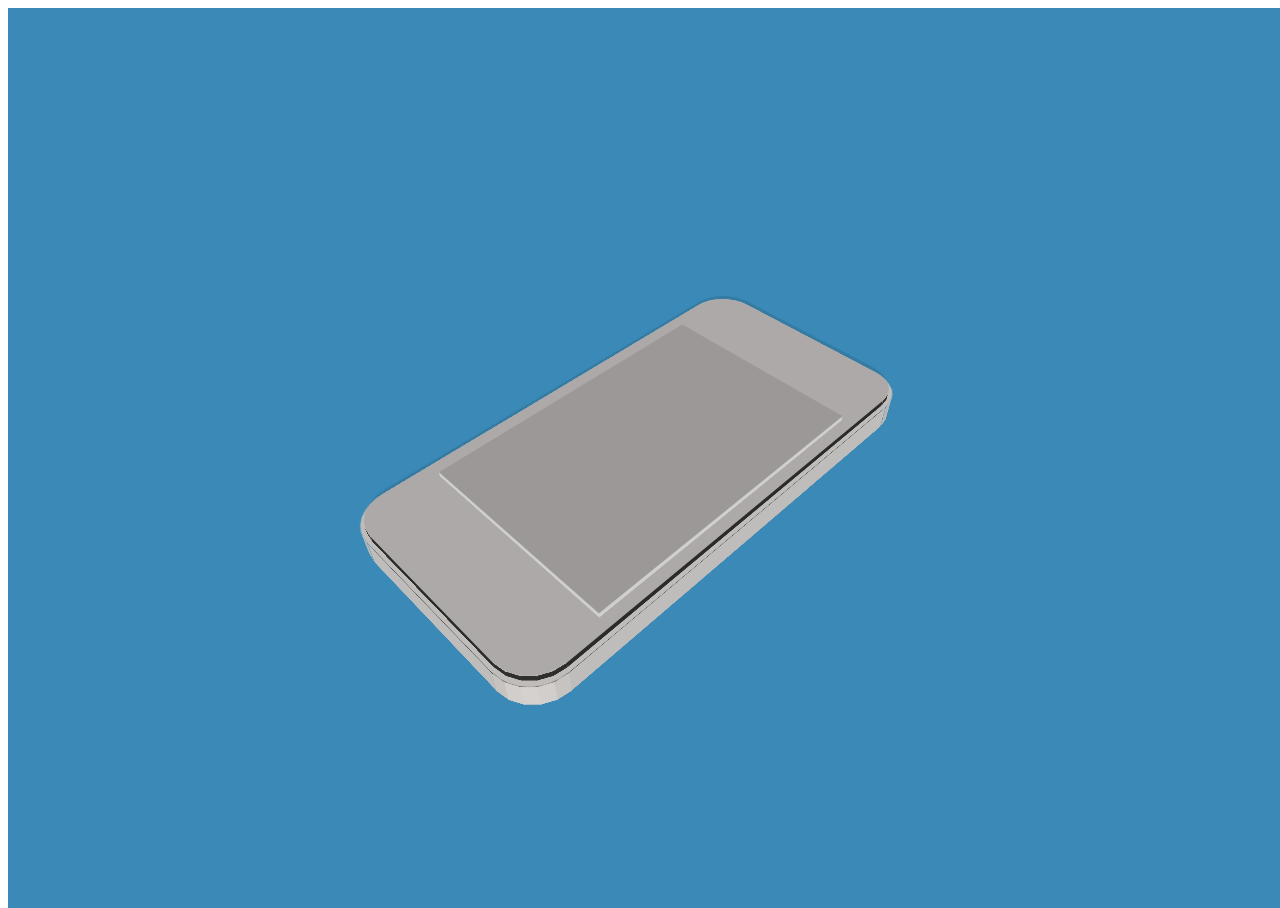
<file: index.html>
<!DOCTYPE html>
<html class=''>
<head>

<meta charset='UTF-8'>

<meta name="robots" content="noindex">

<link href="style.css" type="text/css" rel="stylesheet">
</head>

<body>

<div id="tridiv">
  <div class="scene" style="-webkit-transform:rotateX(-45deg) rotateY(-45deg); -moz-transform:rotateX(-45deg) rotateY(-45deg); -ms-transform:rotateX(-45deg) rotateY(-45deg); transform:rotateX(-45deg) rotateY(-45deg); ">
    <div class="shape cuboid-1 back">
      <div class="face ft">
        <div class="photon-shader" style="background-color: rgba(0, 0, 0, 0.0980392);"></div>
      </div>
      <div class="face bk">
        <div class="photon-shader" style="background-color: rgba(0, 0, 0, 0.0980392);"></div>
      </div>
      <div class="face rt">
        <div class="photon-shader" style="background-color: rgba(0, 0, 0, 0.0980392);"></div>
      </div>
      <div class="face lt">
        <div class="photon-shader" style="background-color: rgba(0, 0, 0, 0.0980392);"></div>
      </div>
      <div class="face bm">
        <div class="photon-shader" style="background-color: rgba(0, 0, 0, 0.0980392);"></div>
      </div>
      <div class="face tp">
        <div class="photon-shader" style="background-color: rgba(0, 0, 0, 0.0980392);"></div>
      </div>
      <div class="cr cr-0">
        <div class="face side s0">
          <div class="photon-shader" style="background-color: rgba(0, 0, 0, 0.0666667);"></div>
        </div>
        <div class="face side s1">
          <div class="photon-shader" style="background-color: rgba(0, 0, 0, 0.0156863);"></div>
        </div>
        <div class="face side s2">
          <div class="photon-shader" style="background-color: rgba(255, 255, 255, 0);"></div>
        </div>
        <div class="face side s3">
          <div class="photon-shader" style="background-color: rgba(0, 0, 0, 0.0156863);"></div>
        </div>
        <div class="face side s4">
          <div class="photon-shader" style="background-color: rgba(0, 0, 0, 0.0666667);"></div>
        </div>
      </div>
      <div class="cr cr-1">
        <div class="face side s0">
          <div class="photon-shader" style="background-color: rgba(0, 0, 0, 0.133333);"></div>
        </div>
        <div class="face side s1">
          <div class="photon-shader" style="background-color: rgba(0, 0, 0, 0.215686);"></div>
        </div>
        <div class="face side s2">
          <div class="photon-shader" style="background-color: rgba(0, 0, 0, 0.298039);"></div>
        </div>
        <div class="face side s3">
          <div class="photon-shader" style="background-color: rgba(0, 0, 0, 0.384314);"></div>
        </div>
        <div class="face side s4">
          <div class="photon-shader" style="background-color: rgba(0, 0, 0, 0.462745);"></div>
        </div>
      </div>
      <div class="cr cr-2">
        <div class="face side s0">
          <div class="photon-shader" style="background-color: rgba(0, 0, 0, 0.533333);"></div>
        </div>
        <div class="face side s1">
          <div class="photon-shader" style="background-color: rgba(0, 0, 0, 0.580392);"></div>
        </div>
        <div class="face side s2">
          <div class="photon-shader" style="background-color: rgba(0, 0, 0, 0.6);"></div>
        </div>
        <div class="face side s3">
          <div class="photon-shader" style="background-color: rgba(0, 0, 0, 0.580392);"></div>
        </div>
        <div class="face side s4">
          <div class="photon-shader" style="background-color: rgba(0, 0, 0, 0.533333);"></div>
        </div>
      </div>
      <div class="cr cr-3">
        <div class="face side s0">
          <div class="photon-shader" style="background-color: rgba(0, 0, 0, 0.462745);"></div>
        </div>
        <div class="face side s1">
          <div class="photon-shader" style="background-color: rgba(0, 0, 0, 0.384314);"></div>
        </div>
        <div class="face side s2">
          <div class="photon-shader" style="background-color: rgba(0, 0, 0, 0.298039);"></div>
        </div>
        <div class="face side s3">
          <div class="photon-shader" style="background-color: rgba(0, 0, 0, 0.215686);"></div>
        </div>
        <div class="face side s4">
          <div class="photon-shader" style="background-color: rgba(0, 0, 0, 0.133333);"></div>
        </div>
      </div>
    </div>
    <div class="shape cuboid-2 mid">
      <div class="face ft">
        <div class="photon-shader" style="background-color: rgba(0, 0, 0, 0.0980392);"></div>
      </div>
      <div class="face bk">
        <div class="photon-shader" style="background-color: rgba(0, 0, 0, 0.0980392);"></div>
      </div>
      <div class="face rt">
        <div class="photon-shader" style="background-color: rgba(0, 0, 0, 0.0980392);"></div>
      </div>
      <div class="face lt">
        <div class="photon-shader" style="background-color: rgba(0, 0, 0, 0.0980392);"></div>
      </div>
      <div class="face bm">
        <div class="photon-shader" style="background-color: rgba(0, 0, 0, 0.0980392);"></div>
      </div>
      <div class="face tp">
        <div class="photon-shader" style="background-color: rgba(0, 0, 0, 0.0980392);"></div>
      </div>
      <div class="cr cr-0">
        <div class="face side s0">
          <div class="photon-shader" style="background-color: rgba(0, 0, 0, 0.0666667);"></div>
        </div>
        <div class="face side s1">
          <div class="photon-shader" style="background-color: rgba(0, 0, 0, 0.0156863);"></div>
        </div>
        <div class="face side s2">
          <div class="photon-shader" style="background-color: rgba(255, 255, 255, 0);"></div>
        </div>
        <div class="face side s3">
          <div class="photon-shader" style="background-color: rgba(0, 0, 0, 0.0156863);"></div>
        </div>
        <div class="face side s4">
          <div class="photon-shader" style="background-color: rgba(0, 0, 0, 0.0666667);"></div>
        </div>
      </div>
      <div class="cr cr-1">
        <div class="face side s0">
          <div class="photon-shader" style="background-color: rgba(0, 0, 0, 0.133333);"></div>
        </div>
        <div class="face side s1">
          <div class="photon-shader" style="background-color: rgba(0, 0, 0, 0.215686);"></div>
        </div>
        <div class="face side s2">
          <div class="photon-shader" style="background-color: rgba(0, 0, 0, 0.298039);"></div>
        </div>
        <div class="face side s3">
          <div class="photon-shader" style="background-color: rgba(0, 0, 0, 0.384314);"></div>
        </div>
        <div class="face side s4">
          <div class="photon-shader" style="background-color: rgba(0, 0, 0, 0.462745);"></div>
        </div>
      </div>
      <div class="cr cr-2">
        <div class="face side s0">
          <div class="photon-shader" style="background-color: rgba(0, 0, 0, 0.533333);"></div>
        </div>
        <div class="face side s1">
          <div class="photon-shader" style="background-color: rgba(0, 0, 0, 0.580392);"></div>
        </div>
        <div class="face side s2">
          <div class="photon-shader" style="background-color: rgba(0, 0, 0, 0.6);"></div>
        </div>
        <div class="face side s3">
          <div class="photon-shader" style="background-color: rgba(0, 0, 0, 0.580392);"></div>
        </div>
        <div class="face side s4">
          <div class="photon-shader" style="background-color: rgba(0, 0, 0, 0.533333);"></div>
        </div>
      </div>
      <div class="cr cr-3">
        <div class="face side s0">
          <div class="photon-shader" style="background-color: rgba(0, 0, 0, 0.462745);"></div>
        </div>
        <div class="face side s1">
          <div class="photon-shader" style="background-color: rgba(0, 0, 0, 0.384314);"></div>
        </div>
        <div class="face side s2">
          <div class="photon-shader" style="background-color: rgba(0, 0, 0, 0.298039);"></div>
        </div>
        <div class="face side s3">
          <div class="photon-shader" style="background-color: rgba(0, 0, 0, 0.215686);"></div>
        </div>
        <div class="face side s4">
          <div class="photon-shader" style="background-color: rgba(0, 0, 0, 0.133333);"></div>
        </div>
      </div>
    </div>
    <div class="shape cuboid-3 top">
      <div class="face ft">
        <div class="photon-shader" style="background-color: rgba(0, 0, 0, 0.0980392);"></div>
      </div>
      <div class="face bk">
        <div class="photon-shader" style="background-color: rgba(0, 0, 0, 0.0980392);"></div>
      </div>
      <div class="face rt">
        <div class="photon-shader" style="background-color: rgba(0, 0, 0, 0.0980392);"></div>
      </div>
      <div class="face lt">
        <div class="photon-shader" style="background-color: rgba(0, 0, 0, 0.0980392);"></div>
      </div>
      <div class="face bm">
        <div class="photon-shader" style="background-color: rgba(0, 0, 0, 0.0980392);"></div>
      </div>
      <div class="face tp">
        <div class="photon-shader" style="background-color: rgba(0, 0, 0, 0.0980392);"></div>
      </div>
      <div class="cr cr-0">
        <div class="face side s0">
          <div class="photon-shader" style="background-color: rgba(0, 0, 0, 0.0666667);"></div>
        </div>
        <div class="face side s1">
          <div class="photon-shader" style="background-color: rgba(0, 0, 0, 0.0156863);"></div>
        </div>
        <div class="face side s2">
          <div class="photon-shader" style="background-color: rgba(255, 255, 255, 0);"></div>
        </div>
        <div class="face side s3">
          <div class="photon-shader" style="background-color: rgba(0, 0, 0, 0.0156863);"></div>
        </div>
        <div class="face side s4">
          <div class="photon-shader" style="background-color: rgba(0, 0, 0, 0.0666667);"></div>
        </div>
      </div>
      <div class="cr cr-1">
        <div class="face side s0">
          <div class="photon-shader" style="background-color: rgba(0, 0, 0, 0.133333);"></div>
        </div>
        <div class="face side s1">
          <div class="photon-shader" style="background-color: rgba(0, 0, 0, 0.215686);"></div>
        </div>
        <div class="face side s2">
          <div class="photon-shader" style="background-color: rgba(0, 0, 0, 0.298039);"></div>
        </div>
        <div class="face side s3">
          <div class="photon-shader" style="background-color: rgba(0, 0, 0, 0.384314);"></div>
        </div>
        <div class="face side s4">
          <div class="photon-shader" style="background-color: rgba(0, 0, 0, 0.462745);"></div>
        </div>
      </div>
      <div class="cr cr-2">
        <div class="face side s0">
          <div class="photon-shader" style="background-color: rgba(0, 0, 0, 0.533333);"></div>
        </div>
        <div class="face side s1">
          <div class="photon-shader" style="background-color: rgba(0, 0, 0, 0.580392);"></div>
        </div>
        <div class="face side s2">
          <div class="photon-shader" style="background-color: rgba(0, 0, 0, 0.6);"></div>
        </div>
        <div class="face side s3">
          <div class="photon-shader" style="background-color: rgba(0, 0, 0, 0.580392);"></div>
        </div>
        <div class="face side s4">
          <div class="photon-shader" style="background-color: rgba(0, 0, 0, 0.533333);"></div>
        </div>
      </div>
      <div class="cr cr-3">
        <div class="face side s0">
          <div class="photon-shader" style="background-color: rgba(0, 0, 0, 0.462745);"></div>
        </div>
        <div class="face side s1">
          <div class="photon-shader" style="background-color: rgba(0, 0, 0, 0.384314);"></div>
        </div>
        <div class="face side s2">
          <div class="photon-shader" style="background-color: rgba(0, 0, 0, 0.298039);"></div>
        </div>
        <div class="face side s3">
          <div class="photon-shader" style="background-color: rgba(0, 0, 0, 0.215686);"></div>
        </div>
        <div class="face side s4">
          <div class="photon-shader" style="background-color: rgba(0, 0, 0, 0.133333);"></div>
        </div>
      </div>
    </div>
    <div class="shape cuboid-4 lock">
      <div class="face ft">
        <div class="photon-shader" style="background-color: rgba(0, 0, 0, 0.0980392);"></div>
      </div>
      <div class="face bk">
        <div class="photon-shader" style="background-color: rgba(0, 0, 0, 0.0980392);"></div>
      </div>
      <div class="face rt">
        <div class="photon-shader" style="background-color: rgba(0, 0, 0, 0.0980392);"></div>
      </div>
      <div class="face lt">
        <div class="photon-shader" style="background-color: rgba(0, 0, 0, 0.0980392);"></div>
      </div>
      <div class="face bm">
        <div class="photon-shader" style="background-color: rgba(0, 0, 0, 0.0980392);"></div>
      </div>
      <div class="face tp">
        <div class="photon-shader" style="background-color: rgba(0, 0, 0, 0.0980392);"></div>
      </div>
      <div class="cr cr-0">
        <div class="face side s0">
          <div class="photon-shader" style="background-color: rgba(0, 0, 0, 0.0470588);"></div>
        </div>
        <div class="face side s1">
          <div class="photon-shader" style="background-color: rgba(255, 255, 255, 0);"></div>
        </div>
        <div class="face side s2">
          <div class="photon-shader" style="background-color: rgba(0, 0, 0, 0.0470588);"></div>
        </div>
      </div>
      <div class="cr cr-1">
        <div class="face side s0">
          <div class="photon-shader" style="background-color: rgba(0, 0, 0, 0.160784);"></div>
        </div>
        <div class="face side s1">
          <div class="photon-shader" style="background-color: rgba(0, 0, 0, 0.298039);"></div>
        </div>
        <div class="face side s2">
          <div class="photon-shader" style="background-color: rgba(0, 0, 0, 0.439216);"></div>
        </div>
      </div>
      <div class="cr cr-2">
        <div class="face side s0">
          <div class="photon-shader" style="background-color: rgba(0, 0, 0, 0.552941);"></div>
        </div>
        <div class="face side s1">
          <div class="photon-shader" style="background-color: rgba(0, 0, 0, 0.6);"></div>
        </div>
        <div class="face side s2">
          <div class="photon-shader" style="background-color: rgba(0, 0, 0, 0.552941);"></div>
        </div>
      </div>
      <div class="cr cr-3">
        <div class="face side s0">
          <div class="photon-shader" style="background-color: rgba(0, 0, 0, 0.439216);"></div>
        </div>
        <div class="face side s1">
          <div class="photon-shader" style="background-color: rgba(0, 0, 0, 0.298039);"></div>
        </div>
        <div class="face side s2">
          <div class="photon-shader" style="background-color: rgba(0, 0, 0, 0.160784);"></div>
        </div>
      </div>
    </div>
    <div class="shape cylinder-1 btn-plus">
      <div class="face bm">
        <div class="photon-shader" style="background-color: rgba(0, 0, 0, 0.0980392);"></div>
      </div>
      <div class="face tp">
        <div class="photon-shader" style="background-color: rgba(0, 0, 0, 0.0980392);"></div>
      </div>
      <div class="face side s0">
        <div class="photon-shader" style="background-color: rgba(0, 0, 0, 0.0470588);"></div>
      </div>
      <div class="face side s1">
        <div class="photon-shader" style="background-color: rgba(255, 255, 255, 0);"></div>
      </div>
      <div class="face side s2">
        <div class="photon-shader" style="background-color: rgba(0, 0, 0, 0.0470588);"></div>
      </div>
      <div class="face side s3">
        <div class="photon-shader" style="background-color: rgba(0, 0, 0, 0.160784);"></div>
      </div>
      <div class="face side s4">
        <div class="photon-shader" style="background-color: rgba(0, 0, 0, 0.298039);"></div>
      </div>
      <div class="face side s5">
        <div class="photon-shader" style="background-color: rgba(0, 0, 0, 0.439216);"></div>
      </div>
      <div class="face side s6">
        <div class="photon-shader" style="background-color: rgba(0, 0, 0, 0.552941);"></div>
      </div>
      <div class="face side s7">
        <div class="photon-shader" style="background-color: rgba(0, 0, 0, 0.6);"></div>
      </div>
      <div class="face side s8">
        <div class="photon-shader" style="background-color: rgba(0, 0, 0, 0.552941);"></div>
      </div>
      <div class="face side s9">
        <div class="photon-shader" style="background-color: rgba(0, 0, 0, 0.439216);"></div>
      </div>
      <div class="face side s10">
        <div class="photon-shader" style="background-color: rgba(0, 0, 0, 0.298039);"></div>
      </div>
      <div class="face side s11">
        <div class="photon-shader" style="background-color: rgba(0, 0, 0, 0.160784);"></div>
      </div>
    </div>
    <div class="shape cylinder-2 btn-less">
      <div class="face bm">
        <div class="photon-shader" style="background-color: rgba(0, 0, 0, 0.0980392);"></div>
      </div>
      <div class="face tp">
        <div class="photon-shader" style="background-color: rgba(0, 0, 0, 0.0980392);"></div>
      </div>
      <div class="face side s0">
        <div class="photon-shader" style="background-color: rgba(0, 0, 0, 0.0470588);"></div>
      </div>
      <div class="face side s1">
        <div class="photon-shader" style="background-color: rgba(255, 255, 255, 0);"></div>
      </div>
      <div class="face side s2">
        <div class="photon-shader" style="background-color: rgba(0, 0, 0, 0.0470588);"></div>
      </div>
      <div class="face side s3">
        <div class="photon-shader" style="background-color: rgba(0, 0, 0, 0.160784);"></div>
      </div>
      <div class="face side s4">
        <div class="photon-shader" style="background-color: rgba(0, 0, 0, 0.298039);"></div>
      </div>
      <div class="face side s5">
        <div class="photon-shader" style="background-color: rgba(0, 0, 0, 0.439216);"></div>
      </div>
      <div class="face side s6">
        <div class="photon-shader" style="background-color: rgba(0, 0, 0, 0.552941);"></div>
      </div>
      <div class="face side s7">
        <div class="photon-shader" style="background-color: rgba(0, 0, 0, 0.6);"></div>
      </div>
      <div class="face side s8">
        <div class="photon-shader" style="background-color: rgba(0, 0, 0, 0.552941);"></div>
      </div>
      <div class="face side s9">
        <div class="photon-shader" style="background-color: rgba(0, 0, 0, 0.439216);"></div>
      </div>
      <div class="face side s10">
        <div class="photon-shader" style="background-color: rgba(0, 0, 0, 0.298039);"></div>
      </div>
      <div class="face side s11">
        <div class="photon-shader" style="background-color: rgba(0, 0, 0, 0.160784);"></div>
      </div>
    </div>
    <div class="shape cuboid-5 power">
      <div class="face ft">
        <div class="photon-shader" style="background-color: rgba(0, 0, 0, 0.0980392);"></div>
      </div>
      <div class="face bk">
        <div class="photon-shader" style="background-color: rgba(0, 0, 0, 0.0980392);"></div>
      </div>
      <div class="face rt">
        <div class="photon-shader" style="background-color: rgba(0, 0, 0, 0.0980392);"></div>
      </div>
      <div class="face lt">
        <div class="photon-shader" style="background-color: rgba(0, 0, 0, 0.0980392);"></div>
      </div>
      <div class="face bm">
        <div class="photon-shader" style="background-color: rgba(0, 0, 0, 0.0980392);"></div>
      </div>
      <div class="face tp">
        <div class="photon-shader" style="background-color: rgba(0, 0, 0, 0.0980392);"></div>
      </div>
      <div class="cr cr-0">
        <div class="face side s0">
          <div class="photon-shader" style="background-color: rgba(0, 0, 0, 0.0470588);"></div>
        </div>
        <div class="face side s1">
          <div class="photon-shader" style="background-color: rgba(255, 255, 255, 0);"></div>
        </div>
        <div class="face side s2">
          <div class="photon-shader" style="background-color: rgba(0, 0, 0, 0.0470588);"></div>
        </div>
      </div>
      <div class="cr cr-1">
        <div class="face side s0">
          <div class="photon-shader" style="background-color: rgba(0, 0, 0, 0.160784);"></div>
        </div>
        <div class="face side s1">
          <div class="photon-shader" style="background-color: rgba(0, 0, 0, 0.298039);"></div>
        </div>
        <div class="face side s2">
          <div class="photon-shader" style="background-color: rgba(0, 0, 0, 0.439216);"></div>
        </div>
      </div>
      <div class="cr cr-2">
        <div class="face side s0">
          <div class="photon-shader" style="background-color: rgba(0, 0, 0, 0.552941);"></div>
        </div>
        <div class="face side s1">
          <div class="photon-shader" style="background-color: rgba(0, 0, 0, 0.6);"></div>
        </div>
        <div class="face side s2">
          <div class="photon-shader" style="background-color: rgba(0, 0, 0, 0.552941);"></div>
        </div>
      </div>
      <div class="cr cr-3">
        <div class="face side s0">
          <div class="photon-shader" style="background-color: rgba(0, 0, 0, 0.439216);"></div>
        </div>
        <div class="face side s1">
          <div class="photon-shader" style="background-color: rgba(0, 0, 0, 0.298039);"></div>
        </div>
        <div class="face side s2">
          <div class="photon-shader" style="background-color: rgba(0, 0, 0, 0.160784);"></div>
        </div>
      </div>
    </div>
    <div class="shape cuboid-6 cub-8">
      <div class="face ft">
        <div class="photon-shader" style="background-color: rgba(0, 0, 0, 0.0980392);"></div>
      </div>
      <div class="face bk">
        <div class="photon-shader" style="background-color: rgba(0, 0, 0, 0.0980392);"></div>
      </div>
      <div class="face rt">
        <div class="photon-shader" style="background-color: rgba(0, 0, 0, 0.0980392);"></div>
      </div>
      <div class="face lt">
        <div class="photon-shader" style="background-color: rgba(0, 0, 0, 0.0980392);"></div>
      </div>
      <div class="face bm">
        <div class="photon-shader" style="background-color: rgba(0, 0, 0, 0.0980392);"></div>
      </div>
      <div class="face tp">
        <div class="photon-shader" style="background-color: rgba(0, 0, 0, 0.0980392);"></div>
      </div>
    </div>
  </div>
</div>
</body>
</html>
</file>
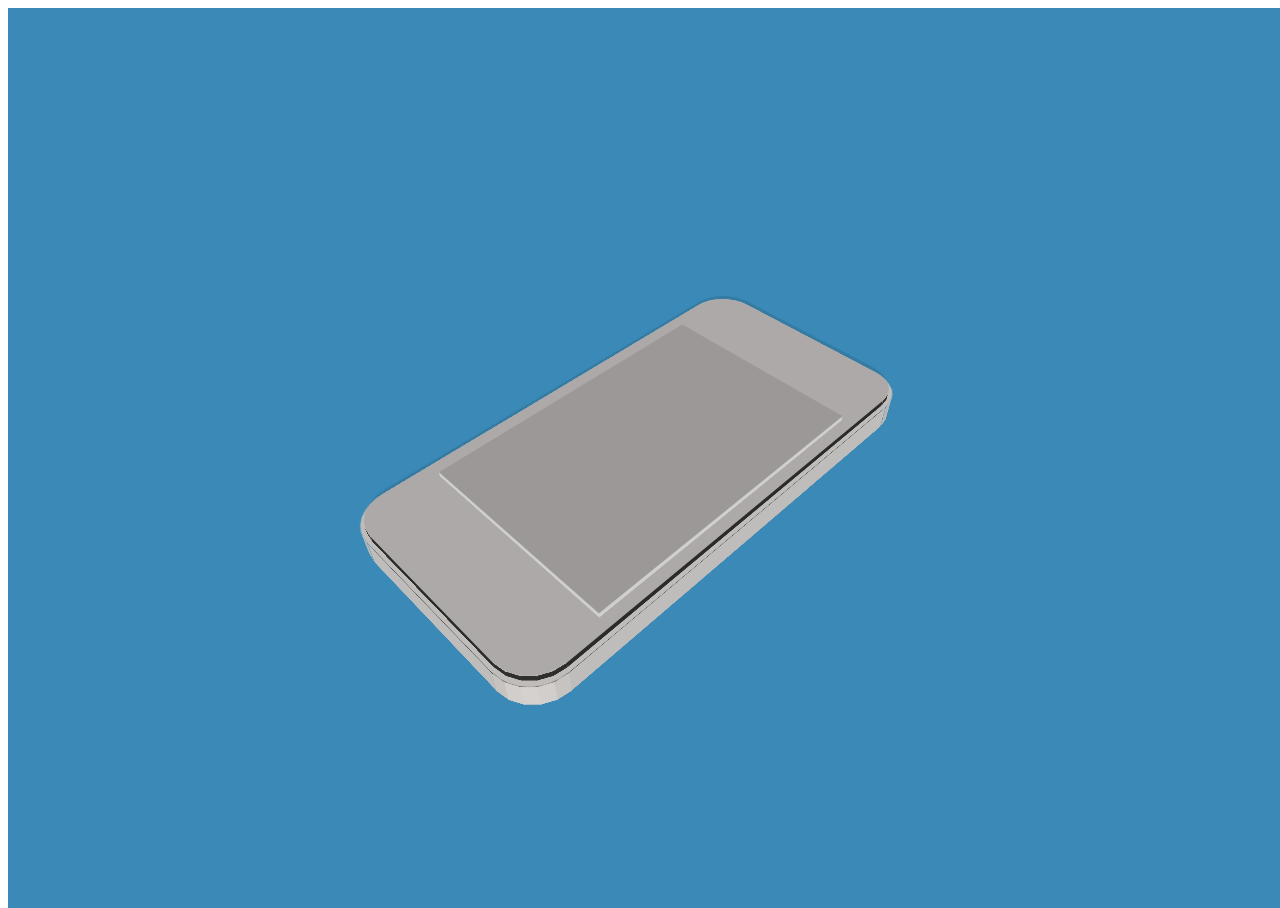
<file: tridiv.html>
<!DOCTYPE html><html class=''>
<head>

<meta charset='UTF-8'>

<meta name="robots" content="noindex">


<style class="cp-pen-styles">/* /!\ You need to add vendor prefixes in order to render the CSS properly (or simply use http://leaverou.github.io/prefixfree/) /!\ */ 

#tridiv {
  perspective: 800px;
  position: absolute;
  overflow: hidden;
  width: 100%;
  height: 100%;
  background: #3a89b7;
  font-size: 100%;
}
.scene, .shape, .face, .face-wrapper, .cr {
  position: absolute;
  transform-style: preserve-3d;
}
.scene {
  width: 80em;
  height: 80em;
  top: 50%;
  left: 50%;
  margin: -40em 0 0 -40em;
}
.shape {
  top: 50%;
  left: 50%;
  width: 0;
  height: 0;
  transform-origin: 50%;
}
.face, .face-wrapper {
  overflow: hidden;
  transform-origin: 0 0;
  backface-visibility: hidden;
  /* hidden by default, prevent blinking and other weird rendering glitchs */
}
.face {
  background-size: 100% 100%!important;
  background-position: center;
}
.face-wrapper .face {
  left: 100%;
  width: 100%;
  height: 100%
}
.photon-shader {
  position: absolute;
  left: 0;
  top: 0;
  width: 100%;
  height: 100%
}
.side {
  left: 50%;
}
.cr, .cr .side {
  height: 100%;
}
[class*="cuboid"] .ft, [class*="cuboid"] .bk {
  width: 100%;
  height: 100%;
}
[class*="cuboid"] .bk {
  left: 100%;
}
[class*="cuboid"] .rt {
  transform: rotateY(-90deg) translateX(-50%);
}
[class*="cuboid"] .lt {
  transform: rotateY(90deg) translateX(-50%);
}
[class*="cuboid"] .tp {
  transform: rotateX(90deg) translateY(-50%);
}
[class*="cuboid"] .bm {
  transform: rotateX(-90deg) translateY(-50%);
}
[class*="cuboid"] .lt {
  left: 100%;
}
[class*="cuboid"] .bm {
  top: 100%;
}
[class*="cylinder"] .tp {
  transform: rotateX(90deg) translateY(-50%);
}
[class*="cylinder"] .bm {
  transform: rotateX(-90deg) translateY(-50%);
}
[class*="cylinder"] .tp, [class*="cylinder"] .bm, [class*="cylinder"] .tp .photon-shader, [class*="cylinder"] .bm .photon-shader {
  border-radius: 50%;
}
[class*="cylinder"] .bm {
  top: 100%;
}
/* .back styles */
.back {
  transform:translate3D(0em, 1.125em, 0em) rotateX(0deg) rotateY(180deg) rotateZ(0deg);
  opacity:1;
  width:16em;
  height:.5em;
  margin:-0.25em 0 0 -8em;
}
.back .ft {
  transform:translateZ(16em);
}
.back .bk {
  transform:translateZ(-16em) rotateY(180deg);
}
.back .rt, .back .lt {
  width:32em;
  height:.5em;
}
.back .tp, .back .bm {
  width:16em;
  height:32em;
}
.back .face {
  background-color:#303030;
}
.back .bm {
  background:url(http://tridiv.com/demos/iphone4S/back.png);
}
.back .ft {
  width:11em;
  margin-left:2.5em;
}
.back .bk {
  width:11em;
  margin-left:-2.5em;
}
.back .rt, .back .lt {
  width:27em;
}
.back .tp, .back .bm, .back .tp .photon-shader, .back .bm .photon-shader {
  border-radius:2.5em;
}
.back .cr {
  width:2.5em;
  left:1.25em;
}
.back .cr-0 {
  transform: translate3D(11em, 0, 13.5em);
}
.back .cr-1 {
  transform: translate3D(11em, 0, -13.5em);
}
.back .cr-2 {
  transform: translate3D(0, 0, -13.5em);
}
.back .cr-3 {
  transform: translate3D(0, 0, 13.5em);
}
.back .cr-0 .s0 {
  transform: rotateY(9deg) translate3D(-50%, 0, 2.475em);
}
.back .cr-0 .s1 {
  transform: rotateY(27deg) translate3D(-50%, 0, 2.475em);
}
.back .cr-0 .s2 {
  transform: rotateY(45deg) translate3D(-50%, 0, 2.475em);
}
.back .cr-0 .s3 {
  transform: rotateY(63deg) translate3D(-50%, 0, 2.475em);
}
.back .cr-0 .s4 {
  transform: rotateY(81deg) translate3D(-50%, 0, 2.475em);
}
.back .cr-1 .s0 {
  transform: rotateY(99deg) translate3D(-50%, 0, 2.475em);
}
.back .cr-1 .s1 {
  transform: rotateY(117deg) translate3D(-50%, 0, 2.475em);
}
.back .cr-1 .s2 {
  transform: rotateY(135deg) translate3D(-50%, 0, 2.475em);
}
.back .cr-1 .s3 {
  transform: rotateY(153deg) translate3D(-50%, 0, 2.475em);
}
.back .cr-1 .s4 {
  transform: rotateY(171deg) translate3D(-50%, 0, 2.475em);
}
.back .cr-2 .s0 {
  transform: rotateY(189deg) translate3D(-50%, 0, 2.475em);
}
.back .cr-2 .s1 {
  transform: rotateY(207deg) translate3D(-50%, 0, 2.475em);
}
.back .cr-2 .s2 {
  transform: rotateY(225deg) translate3D(-50%, 0, 2.475em);
}
.back .cr-2 .s3 {
  transform: rotateY(243deg) translate3D(-50%, 0, 2.475em);
}
.back .cr-2 .s4 {
  transform: rotateY(261deg) translate3D(-50%, 0, 2.475em);
}
.back .cr-3 .s0 {
  transform: rotateY(279deg) translate3D(-50%, 0, 2.475em);
}
.back .cr-3 .s1 {
  transform: rotateY(297deg) translate3D(-50%, 0, 2.475em);
}
.back .cr-3 .s2 {
  transform: rotateY(315deg) translate3D(-50%, 0, 2.475em);
}
.back .cr-3 .s3 {
  transform: rotateY(333deg) translate3D(-50%, 0, 2.475em);
}
.back .cr-3 .s4 {
  transform: rotateY(351deg) translate3D(-50%, 0, 2.475em);
}
.back .side {
  width:0.8169222016226814em;
}
/* .mid styles */
.mid {
  transform:translate3D(0em, 0em, 0em) rotateX(0deg) rotateY(0deg) rotateZ(0deg);
  opacity:1;
  width:16.5em;
  height:1.75em;
  margin:-0.875em 0 0 -8.25em;
}
.mid .ft {
  transform:translateZ(16.25em);
}
.mid .bk {
  transform:translateZ(-16.25em) rotateY(180deg);
}
.mid .rt, .mid .lt {
  width:32.5em;
  height:1.75em;
}
.mid .tp, .mid .bm {
  width:16.5em;
  height:32.5em;
}
.mid .face {
  background-color:#d4d1cf;
}
.mid .ft {
  width:11.25em;
  margin-left:2.625em;
}
.mid .bk {
  width:11.25em;
  margin-left:-2.625em;
}
.mid .rt, .mid .lt {
  width:27.25em;
}
.mid .tp, .mid .bm, .mid .tp .photon-shader, .mid .bm .photon-shader {
  border-radius:2.625em;
}
.mid .cr {
  width:2.625em;
  left:1.3125em;
}
.mid .cr-0 {
  transform: translate3D(11.25em, 0, 13.625em);
}
.mid .cr-1 {
  transform: translate3D(11.25em, 0, -13.625em);
}
.mid .cr-2 {
  transform: translate3D(0, 0, -13.625em);
}
.mid .cr-3 {
  transform: translate3D(0, 0, 13.625em);
}
.mid .cr-0 .s0 {
  transform: rotateY(9deg) translate3D(-50%, 0, 2.6em);
}
.mid .cr-0 .s1 {
  transform: rotateY(27deg) translate3D(-50%, 0, 2.6em);
}
.mid .cr-0 .s2 {
  transform: rotateY(45deg) translate3D(-50%, 0, 2.6em);
}
.mid .cr-0 .s3 {
  transform: rotateY(63deg) translate3D(-50%, 0, 2.6em);
}
.mid .cr-0 .s4 {
  transform: rotateY(81deg) translate3D(-50%, 0, 2.6em);
}
.mid .cr-1 .s0 {
  transform: rotateY(99deg) translate3D(-50%, 0, 2.6em);
}
.mid .cr-1 .s1 {
  transform: rotateY(117deg) translate3D(-50%, 0, 2.6em);
}
.mid .cr-1 .s2 {
  transform: rotateY(135deg) translate3D(-50%, 0, 2.6em);
}
.mid .cr-1 .s3 {
  transform: rotateY(153deg) translate3D(-50%, 0, 2.6em);
}
.mid .cr-1 .s4 {
  transform: rotateY(171deg) translate3D(-50%, 0, 2.6em);
}
.mid .cr-2 .s0 {
  transform: rotateY(189deg) translate3D(-50%, 0, 2.6em);
}
.mid .cr-2 .s1 {
  transform: rotateY(207deg) translate3D(-50%, 0, 2.6em);
}
.mid .cr-2 .s2 {
  transform: rotateY(225deg) translate3D(-50%, 0, 2.6em);
}
.mid .cr-2 .s3 {
  transform: rotateY(243deg) translate3D(-50%, 0, 2.6em);
}
.mid .cr-2 .s4 {
  transform: rotateY(261deg) translate3D(-50%, 0, 2.6em);
}
.mid .cr-3 .s0 {
  transform: rotateY(279deg) translate3D(-50%, 0, 2.6em);
}
.mid .cr-3 .s1 {
  transform: rotateY(297deg) translate3D(-50%, 0, 2.6em);
}
.mid .cr-3 .s2 {
  transform: rotateY(315deg) translate3D(-50%, 0, 2.6em);
}
.mid .cr-3 .s3 {
  transform: rotateY(333deg) translate3D(-50%, 0, 2.6em);
}
.mid .cr-3 .s4 {
  transform: rotateY(351deg) translate3D(-50%, 0, 2.6em);
}
.mid .side {
  width:0.8565183117038154em;
}
/* .top styles */
.top {
  transform:translate3D(0em, -1.1em, 0em) rotateX(0deg) rotateY(0deg) rotateZ(0deg);
  opacity:1;
  width:16em;
  height:.45em;
  margin:-0.225em 0 0 -8em;
}
.top .ft {
  transform:translateZ(16em);
}
.top .bk {
  transform:translateZ(-16em) rotateY(180deg);
}
.top .rt, .top .lt {
  width:32em;
  height:.45em;
}
.top .tp, .top .bm {
  width:16em;
  height:32em;
}
.top .face {
  background-color:#303030;
}
.top .tp {
  background:url(http://tridiv.com/demos/iphone4S/top.png);
}
.top .ft {
  width:11em;
  margin-left:2.5em;
}
.top .bk {
  width:11em;
  margin-left:-2.5em;
}
.top .rt, .top .lt {
  width:27em;
}
.top .tp, .top .bm, .top .tp .photon-shader, .top .bm .photon-shader {
  border-radius:2.5em;
}
.top .cr {
  width:2.5em;
  left:1.25em;
}
.top .cr-0 {
  transform: translate3D(11em, 0, 13.5em);
}
.top .cr-1 {
  transform: translate3D(11em, 0, -13.5em);
}
.top .cr-2 {
  transform: translate3D(0, 0, -13.5em);
}
.top .cr-3 {
  transform: translate3D(0, 0, 13.5em);
}
.top .cr-0 .s0 {
  transform: rotateY(9deg) translate3D(-50%, 0, 2.475em);
}
.top .cr-0 .s1 {
  transform: rotateY(27deg) translate3D(-50%, 0, 2.475em);
}
.top .cr-0 .s2 {
  transform: rotateY(45deg) translate3D(-50%, 0, 2.475em);
}
.top .cr-0 .s3 {
  transform: rotateY(63deg) translate3D(-50%, 0, 2.475em);
}
.top .cr-0 .s4 {
  transform: rotateY(81deg) translate3D(-50%, 0, 2.475em);
}
.top .cr-1 .s0 {
  transform: rotateY(99deg) translate3D(-50%, 0, 2.475em);
}
.top .cr-1 .s1 {
  transform: rotateY(117deg) translate3D(-50%, 0, 2.475em);
}
.top .cr-1 .s2 {
  transform: rotateY(135deg) translate3D(-50%, 0, 2.475em);
}
.top .cr-1 .s3 {
  transform: rotateY(153deg) translate3D(-50%, 0, 2.475em);
}
.top .cr-1 .s4 {
  transform: rotateY(171deg) translate3D(-50%, 0, 2.475em);
}
.top .cr-2 .s0 {
  transform: rotateY(189deg) translate3D(-50%, 0, 2.475em);
}
.top .cr-2 .s1 {
  transform: rotateY(207deg) translate3D(-50%, 0, 2.475em);
}
.top .cr-2 .s2 {
  transform: rotateY(225deg) translate3D(-50%, 0, 2.475em);
}
.top .cr-2 .s3 {
  transform: rotateY(243deg) translate3D(-50%, 0, 2.475em);
}
.top .cr-2 .s4 {
  transform: rotateY(261deg) translate3D(-50%, 0, 2.475em);
}
.top .cr-3 .s0 {
  transform: rotateY(279deg) translate3D(-50%, 0, 2.475em);
}
.top .cr-3 .s1 {
  transform: rotateY(297deg) translate3D(-50%, 0, 2.475em);
}
.top .cr-3 .s2 {
  transform: rotateY(315deg) translate3D(-50%, 0, 2.475em);
}
.top .cr-3 .s3 {
  transform: rotateY(333deg) translate3D(-50%, 0, 2.475em);
}
.top .cr-3 .s4 {
  transform: rotateY(351deg) translate3D(-50%, 0, 2.475em);
}
.top .side {
  width:0.8169222016226814em;
}
/* .lock styles */
.lock {
  transform:translate3D(-8.38em, 0em, -12.5em) rotateX(0deg) rotateY(0deg) rotateZ(-90deg);
  opacity:1;
  width:.5em;
  height:.25em;
  margin:-0.125em 0 0 -0.25em;
}
.lock .ft {
  transform:translateZ(0.75em);
}
.lock .bk {
  transform:translateZ(-0.75em) rotateY(180deg);
}
.lock .rt, .lock .lt {
  width:1.5em;
  height:.25em;
}
.lock .tp, .lock .bm {
  width:.5em;
  height:1.5em;
}
.lock .face {
  background-color:#cbc8c6;
}
.lock .ft {
  width:0em;
  margin-left:.25em;
}
.lock .bk {
  width:0em;
  margin-left:-0.25em;
}
.lock .rt, .lock .lt {
  width:1em;
}
.lock .tp, .lock .bm, .lock .tp .photon-shader, .lock .bm .photon-shader {
  border-radius:.25em;
}
.lock .cr {
  width:.25em;
  left:0.125em;
}
.lock .cr-0 {
  transform: translate3D(0em, 0, 0.5em);
}
.lock .cr-1 {
  transform: translate3D(0em, 0, -0.5em);
}
.lock .cr-2 {
  transform: translate3D(0, 0, -0.5em);
}
.lock .cr-3 {
  transform: translate3D(0, 0, 0.5em);
}
.lock .cr-0 .s0 {
  transform: rotateY(15deg) translate3D(-50%, 0, 0.225em);
}
.lock .cr-0 .s1 {
  transform: rotateY(45deg) translate3D(-50%, 0, 0.225em);
}
.lock .cr-0 .s2 {
  transform: rotateY(75deg) translate3D(-50%, 0, 0.225em);
}
.lock .cr-1 .s0 {
  transform: rotateY(105deg) translate3D(-50%, 0, 0.225em);
}
.lock .cr-1 .s1 {
  transform: rotateY(135deg) translate3D(-50%, 0, 0.225em);
}
.lock .cr-1 .s2 {
  transform: rotateY(165deg) translate3D(-50%, 0, 0.225em);
}
.lock .cr-2 .s0 {
  transform: rotateY(195deg) translate3D(-50%, 0, 0.225em);
}
.lock .cr-2 .s1 {
  transform: rotateY(225deg) translate3D(-50%, 0, 0.225em);
}
.lock .cr-2 .s2 {
  transform: rotateY(255deg) translate3D(-50%, 0, 0.225em);
}
.lock .cr-3 .s0 {
  transform: rotateY(285deg) translate3D(-50%, 0, 0.225em);
}
.lock .cr-3 .s1 {
  transform: rotateY(315deg) translate3D(-50%, 0, 0.225em);
}
.lock .cr-3 .s2 {
  transform: rotateY(345deg) translate3D(-50%, 0, 0.225em);
}
.lock .side {
  width:0.15897459621556134em;
}
/* .btn-plus styles */
.btn-plus {
  transform:translate3D(-8.38em, 0em, -9.5em) rotateX(0deg) rotateY(0deg) rotateZ(-90deg);
  opacity:1;
  width:1.25em;
  height:0.25em;
  margin:-0.125em 0 0 -0.625em;
}
.btn-plus .tp, .btn-plus .bm {
  width:1.25em;
  height:1.25em;
}
.btn-plus .side {
  width:0.3599364905389034em;
  height:0.25em;
}
.btn-plus .s0 {
  transform: rotateY(15deg) translate3D(-50%, 0, 0.6em);
}
.btn-plus .s1 {
  transform: rotateY(45deg) translate3D(-50%, 0, 0.6em);
}
.btn-plus .s2 {
  transform: rotateY(75deg) translate3D(-50%, 0, 0.6em);
}
.btn-plus .s3 {
  transform: rotateY(105deg) translate3D(-50%, 0, 0.6em);
}
.btn-plus .s4 {
  transform: rotateY(135deg) translate3D(-50%, 0, 0.6em);
}
.btn-plus .s5 {
  transform: rotateY(165deg) translate3D(-50%, 0, 0.6em);
}
.btn-plus .s6 {
  transform: rotateY(195deg) translate3D(-50%, 0, 0.6em);
}
.btn-plus .s7 {
  transform: rotateY(225deg) translate3D(-50%, 0, 0.6em);
}
.btn-plus .s8 {
  transform: rotateY(255deg) translate3D(-50%, 0, 0.6em);
}
.btn-plus .s9 {
  transform: rotateY(285deg) translate3D(-50%, 0, 0.6em);
}
.btn-plus .s10 {
  transform: rotateY(315deg) translate3D(-50%, 0, 0.6em);
}
.btn-plus .s11 {
  transform: rotateY(345deg) translate3D(-50%, 0, 0.6em);
}
.btn-plus .face, .btn-plus .side {
  background-color:#cbc8c6;
}
/* .btn-less styles */
.btn-less {
  transform:translate3D(-8.38em, 0em, -7em) rotateX(0deg) rotateY(0deg) rotateZ(-90deg);
  opacity:1;
  width:1.25em;
  height:0.25em;
  margin:-0.125em 0 0 -0.625em;
}
.btn-less .tp, .btn-less .bm {
  width:1.25em;
  height:1.25em;
}
.btn-less .side {
  width:0.3599364905389034em;
  height:0.25em;
}
.btn-less .s0 {
  transform: rotateY(15deg) translate3D(-50%, 0, 0.6em);
}
.btn-less .s1 {
  transform: rotateY(45deg) translate3D(-50%, 0, 0.6em);
}
.btn-less .s2 {
  transform: rotateY(75deg) translate3D(-50%, 0, 0.6em);
}
.btn-less .s3 {
  transform: rotateY(105deg) translate3D(-50%, 0, 0.6em);
}
.btn-less .s4 {
  transform: rotateY(135deg) translate3D(-50%, 0, 0.6em);
}
.btn-less .s5 {
  transform: rotateY(165deg) translate3D(-50%, 0, 0.6em);
}
.btn-less .s6 {
  transform: rotateY(195deg) translate3D(-50%, 0, 0.6em);
}
.btn-less .s7 {
  transform: rotateY(225deg) translate3D(-50%, 0, 0.6em);
}
.btn-less .s8 {
  transform: rotateY(255deg) translate3D(-50%, 0, 0.6em);
}
.btn-less .s9 {
  transform: rotateY(285deg) translate3D(-50%, 0, 0.6em);
}
.btn-less .s10 {
  transform: rotateY(315deg) translate3D(-50%, 0, 0.6em);
}
.btn-less .s11 {
  transform: rotateY(345deg) translate3D(-50%, 0, 0.6em);
}
.btn-less .face, .btn-less .side {
  background-color:#cbc8c6;
}
/* .power styles */
.power {
  transform:translate3D(3.5em, 0em, -16.38em) rotateX(0deg) rotateY(-90deg) rotateZ(-90deg);
  opacity:1;
  width:.5em;
  height:.25em;
  margin:-0.125em 0 0 -0.25em;
}
.power .ft {
  transform:translateZ(1.375em);
}
.power .bk {
  transform:translateZ(-1.375em) rotateY(180deg);
}
.power .rt, .power .lt {
  width:2.75em;
  height:.25em;
}
.power .tp, .power .bm {
  width:.5em;
  height:2.75em;
}
.power .face {
  background-color:#cbc8c6;
}
.power .ft {
  width:0em;
  margin-left:.25em;
}
.power .bk {
  width:0em;
  margin-left:-0.25em;
}
.power .rt, .power .lt {
  width:2.25em;
}
.power .tp, .power .bm, .power .tp .photon-shader, .power .bm .photon-shader {
  border-radius:.25em;
}
.power .cr {
  width:.25em;
  left:0.125em;
}
.power .cr-0 {
  transform: translate3D(0em, 0, 1.125em);
}
.power .cr-1 {
  transform: translate3D(0em, 0, -1.125em);
}
.power .cr-2 {
  transform: translate3D(0, 0, -1.125em);
}
.power .cr-3 {
  transform: translate3D(0, 0, 1.125em);
}
.power .cr-0 .s0 {
  transform: rotateY(15deg) translate3D(-50%, 0, 0.225em);
}
.power .cr-0 .s1 {
  transform: rotateY(45deg) translate3D(-50%, 0, 0.225em);
}
.power .cr-0 .s2 {
  transform: rotateY(75deg) translate3D(-50%, 0, 0.225em);
}
.power .cr-1 .s0 {
  transform: rotateY(105deg) translate3D(-50%, 0, 0.225em);
}
.power .cr-1 .s1 {
  transform: rotateY(135deg) translate3D(-50%, 0, 0.225em);
}
.power .cr-1 .s2 {
  transform: rotateY(165deg) translate3D(-50%, 0, 0.225em);
}
.power .cr-2 .s0 {
  transform: rotateY(195deg) translate3D(-50%, 0, 0.225em);
}
.power .cr-2 .s1 {
  transform: rotateY(225deg) translate3D(-50%, 0, 0.225em);
}
.power .cr-2 .s2 {
  transform: rotateY(255deg) translate3D(-50%, 0, 0.225em);
}
.power .cr-3 .s0 {
  transform: rotateY(285deg) translate3D(-50%, 0, 0.225em);
}
.power .cr-3 .s1 {
  transform: rotateY(315deg) translate3D(-50%, 0, 0.225em);
}
.power .cr-3 .s2 {
  transform: rotateY(345deg) translate3D(-50%, 0, 0.225em);
}
.power .side {
  width:0.15897459621556134em;
}
/* .cub-8 styles */
.cub-8 {
  transform:translate3D(0em, -1.1em, 0em) rotateX(0deg) rotateY(0deg) rotateZ(0deg);
  opacity:1;
  width:14em;
  height:.4em;
  margin:-0.2em 0 0 -7em;
}
.cub-8 .ft {
  transform:translateZ(10.5em);
}
.cub-8 .bk {
  transform:translateZ(-10.5em) rotateY(180deg);
}
.cub-8 .rt, .cub-8 .lt {
  width:21em;
  height:.4em;
}
.cub-8 .tp, .cub-8 .bm {
  width:14em;
  height:21em;
}
.cub-8 .face {
  background-color:#FFFFFF;
}
.cub-8 .tp {
  background:url(http://tridiv.com/demos/iphone4S/screen.png);
}</style>

</head>

<body>
<div id="tridiv">
  <div class="scene" style="-webkit-transform:rotateX(-45deg) rotateY(-45deg); -moz-transform:rotateX(-45deg) rotateY(-45deg); -ms-transform:rotateX(-45deg) rotateY(-45deg); transform:rotateX(-45deg) rotateY(-45deg); ">
    <div class="shape cuboid-1 back">
      <div class="face ft">
        <div class="photon-shader" style="background-color: rgba(0, 0, 0, 0.0980392);"></div>
      </div>
      <div class="face bk">
        <div class="photon-shader" style="background-color: rgba(0, 0, 0, 0.0980392);"></div>
      </div>
      <div class="face rt">
        <div class="photon-shader" style="background-color: rgba(0, 0, 0, 0.0980392);"></div>
      </div>
      <div class="face lt">
        <div class="photon-shader" style="background-color: rgba(0, 0, 0, 0.0980392);"></div>
      </div>
      <div class="face bm">
        <div class="photon-shader" style="background-color: rgba(0, 0, 0, 0.0980392);"></div>
      </div>
      <div class="face tp">
        <div class="photon-shader" style="background-color: rgba(0, 0, 0, 0.0980392);"></div>
      </div>
      <div class="cr cr-0">
        <div class="face side s0">
          <div class="photon-shader" style="background-color: rgba(0, 0, 0, 0.0666667);"></div>
        </div>
        <div class="face side s1">
          <div class="photon-shader" style="background-color: rgba(0, 0, 0, 0.0156863);"></div>
        </div>
        <div class="face side s2">
          <div class="photon-shader" style="background-color: rgba(255, 255, 255, 0);"></div>
        </div>
        <div class="face side s3">
          <div class="photon-shader" style="background-color: rgba(0, 0, 0, 0.0156863);"></div>
        </div>
        <div class="face side s4">
          <div class="photon-shader" style="background-color: rgba(0, 0, 0, 0.0666667);"></div>
        </div>
      </div>
      <div class="cr cr-1">
        <div class="face side s0">
          <div class="photon-shader" style="background-color: rgba(0, 0, 0, 0.133333);"></div>
        </div>
        <div class="face side s1">
          <div class="photon-shader" style="background-color: rgba(0, 0, 0, 0.215686);"></div>
        </div>
        <div class="face side s2">
          <div class="photon-shader" style="background-color: rgba(0, 0, 0, 0.298039);"></div>
        </div>
        <div class="face side s3">
          <div class="photon-shader" style="background-color: rgba(0, 0, 0, 0.384314);"></div>
        </div>
        <div class="face side s4">
          <div class="photon-shader" style="background-color: rgba(0, 0, 0, 0.462745);"></div>
        </div>
      </div>
      <div class="cr cr-2">
        <div class="face side s0">
          <div class="photon-shader" style="background-color: rgba(0, 0, 0, 0.533333);"></div>
        </div>
        <div class="face side s1">
          <div class="photon-shader" style="background-color: rgba(0, 0, 0, 0.580392);"></div>
        </div>
        <div class="face side s2">
          <div class="photon-shader" style="background-color: rgba(0, 0, 0, 0.6);"></div>
        </div>
        <div class="face side s3">
          <div class="photon-shader" style="background-color: rgba(0, 0, 0, 0.580392);"></div>
        </div>
        <div class="face side s4">
          <div class="photon-shader" style="background-color: rgba(0, 0, 0, 0.533333);"></div>
        </div>
      </div>
      <div class="cr cr-3">
        <div class="face side s0">
          <div class="photon-shader" style="background-color: rgba(0, 0, 0, 0.462745);"></div>
        </div>
        <div class="face side s1">
          <div class="photon-shader" style="background-color: rgba(0, 0, 0, 0.384314);"></div>
        </div>
        <div class="face side s2">
          <div class="photon-shader" style="background-color: rgba(0, 0, 0, 0.298039);"></div>
        </div>
        <div class="face side s3">
          <div class="photon-shader" style="background-color: rgba(0, 0, 0, 0.215686);"></div>
        </div>
        <div class="face side s4">
          <div class="photon-shader" style="background-color: rgba(0, 0, 0, 0.133333);"></div>
        </div>
      </div>
    </div>
    <div class="shape cuboid-2 mid">
      <div class="face ft">
        <div class="photon-shader" style="background-color: rgba(0, 0, 0, 0.0980392);"></div>
      </div>
      <div class="face bk">
        <div class="photon-shader" style="background-color: rgba(0, 0, 0, 0.0980392);"></div>
      </div>
      <div class="face rt">
        <div class="photon-shader" style="background-color: rgba(0, 0, 0, 0.0980392);"></div>
      </div>
      <div class="face lt">
        <div class="photon-shader" style="background-color: rgba(0, 0, 0, 0.0980392);"></div>
      </div>
      <div class="face bm">
        <div class="photon-shader" style="background-color: rgba(0, 0, 0, 0.0980392);"></div>
      </div>
      <div class="face tp">
        <div class="photon-shader" style="background-color: rgba(0, 0, 0, 0.0980392);"></div>
      </div>
      <div class="cr cr-0">
        <div class="face side s0">
          <div class="photon-shader" style="background-color: rgba(0, 0, 0, 0.0666667);"></div>
        </div>
        <div class="face side s1">
          <div class="photon-shader" style="background-color: rgba(0, 0, 0, 0.0156863);"></div>
        </div>
        <div class="face side s2">
          <div class="photon-shader" style="background-color: rgba(255, 255, 255, 0);"></div>
        </div>
        <div class="face side s3">
          <div class="photon-shader" style="background-color: rgba(0, 0, 0, 0.0156863);"></div>
        </div>
        <div class="face side s4">
          <div class="photon-shader" style="background-color: rgba(0, 0, 0, 0.0666667);"></div>
        </div>
      </div>
      <div class="cr cr-1">
        <div class="face side s0">
          <div class="photon-shader" style="background-color: rgba(0, 0, 0, 0.133333);"></div>
        </div>
        <div class="face side s1">
          <div class="photon-shader" style="background-color: rgba(0, 0, 0, 0.215686);"></div>
        </div>
        <div class="face side s2">
          <div class="photon-shader" style="background-color: rgba(0, 0, 0, 0.298039);"></div>
        </div>
        <div class="face side s3">
          <div class="photon-shader" style="background-color: rgba(0, 0, 0, 0.384314);"></div>
        </div>
        <div class="face side s4">
          <div class="photon-shader" style="background-color: rgba(0, 0, 0, 0.462745);"></div>
        </div>
      </div>
      <div class="cr cr-2">
        <div class="face side s0">
          <div class="photon-shader" style="background-color: rgba(0, 0, 0, 0.533333);"></div>
        </div>
        <div class="face side s1">
          <div class="photon-shader" style="background-color: rgba(0, 0, 0, 0.580392);"></div>
        </div>
        <div class="face side s2">
          <div class="photon-shader" style="background-color: rgba(0, 0, 0, 0.6);"></div>
        </div>
        <div class="face side s3">
          <div class="photon-shader" style="background-color: rgba(0, 0, 0, 0.580392);"></div>
        </div>
        <div class="face side s4">
          <div class="photon-shader" style="background-color: rgba(0, 0, 0, 0.533333);"></div>
        </div>
      </div>
      <div class="cr cr-3">
        <div class="face side s0">
          <div class="photon-shader" style="background-color: rgba(0, 0, 0, 0.462745);"></div>
        </div>
        <div class="face side s1">
          <div class="photon-shader" style="background-color: rgba(0, 0, 0, 0.384314);"></div>
        </div>
        <div class="face side s2">
          <div class="photon-shader" style="background-color: rgba(0, 0, 0, 0.298039);"></div>
        </div>
        <div class="face side s3">
          <div class="photon-shader" style="background-color: rgba(0, 0, 0, 0.215686);"></div>
        </div>
        <div class="face side s4">
          <div class="photon-shader" style="background-color: rgba(0, 0, 0, 0.133333);"></div>
        </div>
      </div>
    </div>
    <div class="shape cuboid-3 top">
      <div class="face ft">
        <div class="photon-shader" style="background-color: rgba(0, 0, 0, 0.0980392);"></div>
      </div>
      <div class="face bk">
        <div class="photon-shader" style="background-color: rgba(0, 0, 0, 0.0980392);"></div>
      </div>
      <div class="face rt">
        <div class="photon-shader" style="background-color: rgba(0, 0, 0, 0.0980392);"></div>
      </div>
      <div class="face lt">
        <div class="photon-shader" style="background-color: rgba(0, 0, 0, 0.0980392);"></div>
      </div>
      <div class="face bm">
        <div class="photon-shader" style="background-color: rgba(0, 0, 0, 0.0980392);"></div>
      </div>
      <div class="face tp">
        <div class="photon-shader" style="background-color: rgba(0, 0, 0, 0.0980392);"></div>
      </div>
      <div class="cr cr-0">
        <div class="face side s0">
          <div class="photon-shader" style="background-color: rgba(0, 0, 0, 0.0666667);"></div>
        </div>
        <div class="face side s1">
          <div class="photon-shader" style="background-color: rgba(0, 0, 0, 0.0156863);"></div>
        </div>
        <div class="face side s2">
          <div class="photon-shader" style="background-color: rgba(255, 255, 255, 0);"></div>
        </div>
        <div class="face side s3">
          <div class="photon-shader" style="background-color: rgba(0, 0, 0, 0.0156863);"></div>
        </div>
        <div class="face side s4">
          <div class="photon-shader" style="background-color: rgba(0, 0, 0, 0.0666667);"></div>
        </div>
      </div>
      <div class="cr cr-1">
        <div class="face side s0">
          <div class="photon-shader" style="background-color: rgba(0, 0, 0, 0.133333);"></div>
        </div>
        <div class="face side s1">
          <div class="photon-shader" style="background-color: rgba(0, 0, 0, 0.215686);"></div>
        </div>
        <div class="face side s2">
          <div class="photon-shader" style="background-color: rgba(0, 0, 0, 0.298039);"></div>
        </div>
        <div class="face side s3">
          <div class="photon-shader" style="background-color: rgba(0, 0, 0, 0.384314);"></div>
        </div>
        <div class="face side s4">
          <div class="photon-shader" style="background-color: rgba(0, 0, 0, 0.462745);"></div>
        </div>
      </div>
      <div class="cr cr-2">
        <div class="face side s0">
          <div class="photon-shader" style="background-color: rgba(0, 0, 0, 0.533333);"></div>
        </div>
        <div class="face side s1">
          <div class="photon-shader" style="background-color: rgba(0, 0, 0, 0.580392);"></div>
        </div>
        <div class="face side s2">
          <div class="photon-shader" style="background-color: rgba(0, 0, 0, 0.6);"></div>
        </div>
        <div class="face side s3">
          <div class="photon-shader" style="background-color: rgba(0, 0, 0, 0.580392);"></div>
        </div>
        <div class="face side s4">
          <div class="photon-shader" style="background-color: rgba(0, 0, 0, 0.533333);"></div>
        </div>
      </div>
      <div class="cr cr-3">
        <div class="face side s0">
          <div class="photon-shader" style="background-color: rgba(0, 0, 0, 0.462745);"></div>
        </div>
        <div class="face side s1">
          <div class="photon-shader" style="background-color: rgba(0, 0, 0, 0.384314);"></div>
        </div>
        <div class="face side s2">
          <div class="photon-shader" style="background-color: rgba(0, 0, 0, 0.298039);"></div>
        </div>
        <div class="face side s3">
          <div class="photon-shader" style="background-color: rgba(0, 0, 0, 0.215686);"></div>
        </div>
        <div class="face side s4">
          <div class="photon-shader" style="background-color: rgba(0, 0, 0, 0.133333);"></div>
        </div>
      </div>
    </div>
    <div class="shape cuboid-4 lock">
      <div class="face ft">
        <div class="photon-shader" style="background-color: rgba(0, 0, 0, 0.0980392);"></div>
      </div>
      <div class="face bk">
        <div class="photon-shader" style="background-color: rgba(0, 0, 0, 0.0980392);"></div>
      </div>
      <div class="face rt">
        <div class="photon-shader" style="background-color: rgba(0, 0, 0, 0.0980392);"></div>
      </div>
      <div class="face lt">
        <div class="photon-shader" style="background-color: rgba(0, 0, 0, 0.0980392);"></div>
      </div>
      <div class="face bm">
        <div class="photon-shader" style="background-color: rgba(0, 0, 0, 0.0980392);"></div>
      </div>
      <div class="face tp">
        <div class="photon-shader" style="background-color: rgba(0, 0, 0, 0.0980392);"></div>
      </div>
      <div class="cr cr-0">
        <div class="face side s0">
          <div class="photon-shader" style="background-color: rgba(0, 0, 0, 0.0470588);"></div>
        </div>
        <div class="face side s1">
          <div class="photon-shader" style="background-color: rgba(255, 255, 255, 0);"></div>
        </div>
        <div class="face side s2">
          <div class="photon-shader" style="background-color: rgba(0, 0, 0, 0.0470588);"></div>
        </div>
      </div>
      <div class="cr cr-1">
        <div class="face side s0">
          <div class="photon-shader" style="background-color: rgba(0, 0, 0, 0.160784);"></div>
        </div>
        <div class="face side s1">
          <div class="photon-shader" style="background-color: rgba(0, 0, 0, 0.298039);"></div>
        </div>
        <div class="face side s2">
          <div class="photon-shader" style="background-color: rgba(0, 0, 0, 0.439216);"></div>
        </div>
      </div>
      <div class="cr cr-2">
        <div class="face side s0">
          <div class="photon-shader" style="background-color: rgba(0, 0, 0, 0.552941);"></div>
        </div>
        <div class="face side s1">
          <div class="photon-shader" style="background-color: rgba(0, 0, 0, 0.6);"></div>
        </div>
        <div class="face side s2">
          <div class="photon-shader" style="background-color: rgba(0, 0, 0, 0.552941);"></div>
        </div>
      </div>
      <div class="cr cr-3">
        <div class="face side s0">
          <div class="photon-shader" style="background-color: rgba(0, 0, 0, 0.439216);"></div>
        </div>
        <div class="face side s1">
          <div class="photon-shader" style="background-color: rgba(0, 0, 0, 0.298039);"></div>
        </div>
        <div class="face side s2">
          <div class="photon-shader" style="background-color: rgba(0, 0, 0, 0.160784);"></div>
        </div>
      </div>
    </div>
    <div class="shape cylinder-1 btn-plus">
      <div class="face bm">
        <div class="photon-shader" style="background-color: rgba(0, 0, 0, 0.0980392);"></div>
      </div>
      <div class="face tp">
        <div class="photon-shader" style="background-color: rgba(0, 0, 0, 0.0980392);"></div>
      </div>
      <div class="face side s0">
        <div class="photon-shader" style="background-color: rgba(0, 0, 0, 0.0470588);"></div>
      </div>
      <div class="face side s1">
        <div class="photon-shader" style="background-color: rgba(255, 255, 255, 0);"></div>
      </div>
      <div class="face side s2">
        <div class="photon-shader" style="background-color: rgba(0, 0, 0, 0.0470588);"></div>
      </div>
      <div class="face side s3">
        <div class="photon-shader" style="background-color: rgba(0, 0, 0, 0.160784);"></div>
      </div>
      <div class="face side s4">
        <div class="photon-shader" style="background-color: rgba(0, 0, 0, 0.298039);"></div>
      </div>
      <div class="face side s5">
        <div class="photon-shader" style="background-color: rgba(0, 0, 0, 0.439216);"></div>
      </div>
      <div class="face side s6">
        <div class="photon-shader" style="background-color: rgba(0, 0, 0, 0.552941);"></div>
      </div>
      <div class="face side s7">
        <div class="photon-shader" style="background-color: rgba(0, 0, 0, 0.6);"></div>
      </div>
      <div class="face side s8">
        <div class="photon-shader" style="background-color: rgba(0, 0, 0, 0.552941);"></div>
      </div>
      <div class="face side s9">
        <div class="photon-shader" style="background-color: rgba(0, 0, 0, 0.439216);"></div>
      </div>
      <div class="face side s10">
        <div class="photon-shader" style="background-color: rgba(0, 0, 0, 0.298039);"></div>
      </div>
      <div class="face side s11">
        <div class="photon-shader" style="background-color: rgba(0, 0, 0, 0.160784);"></div>
      </div>
    </div>
    <div class="shape cylinder-2 btn-less">
      <div class="face bm">
        <div class="photon-shader" style="background-color: rgba(0, 0, 0, 0.0980392);"></div>
      </div>
      <div class="face tp">
        <div class="photon-shader" style="background-color: rgba(0, 0, 0, 0.0980392);"></div>
      </div>
      <div class="face side s0">
        <div class="photon-shader" style="background-color: rgba(0, 0, 0, 0.0470588);"></div>
      </div>
      <div class="face side s1">
        <div class="photon-shader" style="background-color: rgba(255, 255, 255, 0);"></div>
      </div>
      <div class="face side s2">
        <div class="photon-shader" style="background-color: rgba(0, 0, 0, 0.0470588);"></div>
      </div>
      <div class="face side s3">
        <div class="photon-shader" style="background-color: rgba(0, 0, 0, 0.160784);"></div>
      </div>
      <div class="face side s4">
        <div class="photon-shader" style="background-color: rgba(0, 0, 0, 0.298039);"></div>
      </div>
      <div class="face side s5">
        <div class="photon-shader" style="background-color: rgba(0, 0, 0, 0.439216);"></div>
      </div>
      <div class="face side s6">
        <div class="photon-shader" style="background-color: rgba(0, 0, 0, 0.552941);"></div>
      </div>
      <div class="face side s7">
        <div class="photon-shader" style="background-color: rgba(0, 0, 0, 0.6);"></div>
      </div>
      <div class="face side s8">
        <div class="photon-shader" style="background-color: rgba(0, 0, 0, 0.552941);"></div>
      </div>
      <div class="face side s9">
        <div class="photon-shader" style="background-color: rgba(0, 0, 0, 0.439216);"></div>
      </div>
      <div class="face side s10">
        <div class="photon-shader" style="background-color: rgba(0, 0, 0, 0.298039);"></div>
      </div>
      <div class="face side s11">
        <div class="photon-shader" style="background-color: rgba(0, 0, 0, 0.160784);"></div>
      </div>
    </div>
    <div class="shape cuboid-5 power">
      <div class="face ft">
        <div class="photon-shader" style="background-color: rgba(0, 0, 0, 0.0980392);"></div>
      </div>
      <div class="face bk">
        <div class="photon-shader" style="background-color: rgba(0, 0, 0, 0.0980392);"></div>
      </div>
      <div class="face rt">
        <div class="photon-shader" style="background-color: rgba(0, 0, 0, 0.0980392);"></div>
      </div>
      <div class="face lt">
        <div class="photon-shader" style="background-color: rgba(0, 0, 0, 0.0980392);"></div>
      </div>
      <div class="face bm">
        <div class="photon-shader" style="background-color: rgba(0, 0, 0, 0.0980392);"></div>
      </div>
      <div class="face tp">
        <div class="photon-shader" style="background-color: rgba(0, 0, 0, 0.0980392);"></div>
      </div>
      <div class="cr cr-0">
        <div class="face side s0">
          <div class="photon-shader" style="background-color: rgba(0, 0, 0, 0.0470588);"></div>
        </div>
        <div class="face side s1">
          <div class="photon-shader" style="background-color: rgba(255, 255, 255, 0);"></div>
        </div>
        <div class="face side s2">
          <div class="photon-shader" style="background-color: rgba(0, 0, 0, 0.0470588);"></div>
        </div>
      </div>
      <div class="cr cr-1">
        <div class="face side s0">
          <div class="photon-shader" style="background-color: rgba(0, 0, 0, 0.160784);"></div>
        </div>
        <div class="face side s1">
          <div class="photon-shader" style="background-color: rgba(0, 0, 0, 0.298039);"></div>
        </div>
        <div class="face side s2">
          <div class="photon-shader" style="background-color: rgba(0, 0, 0, 0.439216);"></div>
        </div>
      </div>
      <div class="cr cr-2">
        <div class="face side s0">
          <div class="photon-shader" style="background-color: rgba(0, 0, 0, 0.552941);"></div>
        </div>
        <div class="face side s1">
          <div class="photon-shader" style="background-color: rgba(0, 0, 0, 0.6);"></div>
        </div>
        <div class="face side s2">
          <div class="photon-shader" style="background-color: rgba(0, 0, 0, 0.552941);"></div>
        </div>
      </div>
      <div class="cr cr-3">
        <div class="face side s0">
          <div class="photon-shader" style="background-color: rgba(0, 0, 0, 0.439216);"></div>
        </div>
        <div class="face side s1">
          <div class="photon-shader" style="background-color: rgba(0, 0, 0, 0.298039);"></div>
        </div>
        <div class="face side s2">
          <div class="photon-shader" style="background-color: rgba(0, 0, 0, 0.160784);"></div>
        </div>
      </div>
    </div>
    <div class="shape cuboid-6 cub-8">
      <div class="face ft">
        <div class="photon-shader" style="background-color: rgba(0, 0, 0, 0.0980392);"></div>
      </div>
      <div class="face bk">
        <div class="photon-shader" style="background-color: rgba(0, 0, 0, 0.0980392);"></div>
      </div>
      <div class="face rt">
        <div class="photon-shader" style="background-color: rgba(0, 0, 0, 0.0980392);"></div>
      </div>
      <div class="face lt">
        <div class="photon-shader" style="background-color: rgba(0, 0, 0, 0.0980392);"></div>
      </div>
      <div class="face bm">
        <div class="photon-shader" style="background-color: rgba(0, 0, 0, 0.0980392);"></div>
      </div>
      <div class="face tp">
        <div class="photon-shader" style="background-color: rgba(0, 0, 0, 0.0980392);"></div>
      </div>
    </div>
  </div>
</div>

</body></html>
</file>
<file: style.css>
#tridiv {
  perspective: 800px;
  position: absolute;
  overflow: hidden;
  width: 100%;
  height: 100%;
  background: #3a89b7;
  font-size: 100%;
}
.scene, .shape, .face, .face-wrapper, .cr {
  position: absolute;
  transform-style: preserve-3d;
}
.scene {
  width: 80em;
  height: 80em;
  top: 50%;
  left: 50%;
  margin: -40em 0 0 -40em;
}
.shape {
  top: 50%;
  left: 50%;
  width: 0;
  height: 0;
  transform-origin: 50%;
}
.face, .face-wrapper {
  overflow: hidden;
  transform-origin: 0 0;
  backface-visibility: hidden;
  /* hidden by default, prevent blinking and other weird rendering glitchs */
}
.face {
  background-size: 100% 100%!important;
  background-position: center;
}
.face-wrapper .face {
  left: 100%;
  width: 100%;
  height: 100%
}
.photon-shader {
  position: absolute;
  left: 0;
  top: 0;
  width: 100%;
  height: 100%
}
.side {
  left: 50%;
}
.cr, .cr .side {
  height: 100%;
}
[class*="cuboid"] .ft, [class*="cuboid"] .bk {
  width: 100%;
  height: 100%;
}
[class*="cuboid"] .bk {
  left: 100%;
}
[class*="cuboid"] .rt {
  transform: rotateY(-90deg) translateX(-50%);
}
[class*="cuboid"] .lt {
  transform: rotateY(90deg) translateX(-50%);
}
[class*="cuboid"] .tp {
  transform: rotateX(90deg) translateY(-50%);
}
[class*="cuboid"] .bm {
  transform: rotateX(-90deg) translateY(-50%);
}
[class*="cuboid"] .lt {
  left: 100%;
}
[class*="cuboid"] .bm {
  top: 100%;
}
[class*="cylinder"] .tp {
  transform: rotateX(90deg) translateY(-50%);
}
[class*="cylinder"] .bm {
  transform: rotateX(-90deg) translateY(-50%);
}
[class*="cylinder"] .tp, [class*="cylinder"] .bm, [class*="cylinder"] .tp .photon-shader, [class*="cylinder"] .bm .photon-shader {
  border-radius: 50%;
}
[class*="cylinder"] .bm {
  top: 100%;
}
/* .back styles */
.back {
  transform:translate3D(0em, 1.125em, 0em) rotateX(0deg) rotateY(180deg) rotateZ(0deg);
  opacity:1;
  width:16em;
  height:.5em;
  margin:-0.25em 0 0 -8em;
}
.back .ft {
  transform:translateZ(16em);
}
.back .bk {
  transform:translateZ(-16em) rotateY(180deg);
}
.back .rt, .back .lt {
  width:32em;
  height:.5em;
}
.back .tp, .back .bm {
  width:16em;
  height:32em;
}
.back .face {
  background-color:#303030;
}
.back .bm {
  background:url(http://tridiv.com/demos/iphone4S/back.png);
}
.back .ft {
  width:11em;
  margin-left:2.5em;
}
.back .bk {
  width:11em;
  margin-left:-2.5em;
}
.back .rt, .back .lt {
  width:27em;
}
.back .tp, .back .bm, .back .tp .photon-shader, .back .bm .photon-shader {
  border-radius:2.5em;
}
.back .cr {
  width:2.5em;
  left:1.25em;
}
.back .cr-0 {
  transform: translate3D(11em, 0, 13.5em);
}
.back .cr-1 {
  transform: translate3D(11em, 0, -13.5em);
}
.back .cr-2 {
  transform: translate3D(0, 0, -13.5em);
}
.back .cr-3 {
  transform: translate3D(0, 0, 13.5em);
}
.back .cr-0 .s0 {
  transform: rotateY(9deg) translate3D(-50%, 0, 2.475em);
}
.back .cr-0 .s1 {
  transform: rotateY(27deg) translate3D(-50%, 0, 2.475em);
}
.back .cr-0 .s2 {
  transform: rotateY(45deg) translate3D(-50%, 0, 2.475em);
}
.back .cr-0 .s3 {
  transform: rotateY(63deg) translate3D(-50%, 0, 2.475em);
}
.back .cr-0 .s4 {
  transform: rotateY(81deg) translate3D(-50%, 0, 2.475em);
}
.back .cr-1 .s0 {
  transform: rotateY(99deg) translate3D(-50%, 0, 2.475em);
}
.back .cr-1 .s1 {
  transform: rotateY(117deg) translate3D(-50%, 0, 2.475em);
}
.back .cr-1 .s2 {
  transform: rotateY(135deg) translate3D(-50%, 0, 2.475em);
}
.back .cr-1 .s3 {
  transform: rotateY(153deg) translate3D(-50%, 0, 2.475em);
}
.back .cr-1 .s4 {
  transform: rotateY(171deg) translate3D(-50%, 0, 2.475em);
}
.back .cr-2 .s0 {
  transform: rotateY(189deg) translate3D(-50%, 0, 2.475em);
}
.back .cr-2 .s1 {
  transform: rotateY(207deg) translate3D(-50%, 0, 2.475em);
}
.back .cr-2 .s2 {
  transform: rotateY(225deg) translate3D(-50%, 0, 2.475em);
}
.back .cr-2 .s3 {
  transform: rotateY(243deg) translate3D(-50%, 0, 2.475em);
}
.back .cr-2 .s4 {
  transform: rotateY(261deg) translate3D(-50%, 0, 2.475em);
}
.back .cr-3 .s0 {
  transform: rotateY(279deg) translate3D(-50%, 0, 2.475em);
}
.back .cr-3 .s1 {
  transform: rotateY(297deg) translate3D(-50%, 0, 2.475em);
}
.back .cr-3 .s2 {
  transform: rotateY(315deg) translate3D(-50%, 0, 2.475em);
}
.back .cr-3 .s3 {
  transform: rotateY(333deg) translate3D(-50%, 0, 2.475em);
}
.back .cr-3 .s4 {
  transform: rotateY(351deg) translate3D(-50%, 0, 2.475em);
}
.back .side {
  width:0.8169222016226814em;
}
/* .mid styles */
.mid {
  transform:translate3D(0em, 0em, 0em) rotateX(0deg) rotateY(0deg) rotateZ(0deg);
  opacity:1;
  width:16.5em;
  height:1.75em;
  margin:-0.875em 0 0 -8.25em;
}
.mid .ft {
  transform:translateZ(16.25em);
}
.mid .bk {
  transform:translateZ(-16.25em) rotateY(180deg);
}
.mid .rt, .mid .lt {
  width:32.5em;
  height:1.75em;
}
.mid .tp, .mid .bm {
  width:16.5em;
  height:32.5em;
}
.mid .face {
  background-color:#d4d1cf;
}
.mid .ft {
  width:11.25em;
  margin-left:2.625em;
}
.mid .bk {
  width:11.25em;
  margin-left:-2.625em;
}
.mid .rt, .mid .lt {
  width:27.25em;
}
.mid .tp, .mid .bm, .mid .tp .photon-shader, .mid .bm .photon-shader {
  border-radius:2.625em;
}
.mid .cr {
  width:2.625em;
  left:1.3125em;
}
.mid .cr-0 {
  transform: translate3D(11.25em, 0, 13.625em);
}
.mid .cr-1 {
  transform: translate3D(11.25em, 0, -13.625em);
}
.mid .cr-2 {
  transform: translate3D(0, 0, -13.625em);
}
.mid .cr-3 {
  transform: translate3D(0, 0, 13.625em);
}
.mid .cr-0 .s0 {
  transform: rotateY(9deg) translate3D(-50%, 0, 2.6em);
}
.mid .cr-0 .s1 {
  transform: rotateY(27deg) translate3D(-50%, 0, 2.6em);
}
.mid .cr-0 .s2 {
  transform: rotateY(45deg) translate3D(-50%, 0, 2.6em);
}
.mid .cr-0 .s3 {
  transform: rotateY(63deg) translate3D(-50%, 0, 2.6em);
}
.mid .cr-0 .s4 {
  transform: rotateY(81deg) translate3D(-50%, 0, 2.6em);
}
.mid .cr-1 .s0 {
  transform: rotateY(99deg) translate3D(-50%, 0, 2.6em);
}
.mid .cr-1 .s1 {
  transform: rotateY(117deg) translate3D(-50%, 0, 2.6em);
}
.mid .cr-1 .s2 {
  transform: rotateY(135deg) translate3D(-50%, 0, 2.6em);
}
.mid .cr-1 .s3 {
  transform: rotateY(153deg) translate3D(-50%, 0, 2.6em);
}
.mid .cr-1 .s4 {
  transform: rotateY(171deg) translate3D(-50%, 0, 2.6em);
}
.mid .cr-2 .s0 {
  transform: rotateY(189deg) translate3D(-50%, 0, 2.6em);
}
.mid .cr-2 .s1 {
  transform: rotateY(207deg) translate3D(-50%, 0, 2.6em);
}
.mid .cr-2 .s2 {
  transform: rotateY(225deg) translate3D(-50%, 0, 2.6em);
}
.mid .cr-2 .s3 {
  transform: rotateY(243deg) translate3D(-50%, 0, 2.6em);
}
.mid .cr-2 .s4 {
  transform: rotateY(261deg) translate3D(-50%, 0, 2.6em);
}
.mid .cr-3 .s0 {
  transform: rotateY(279deg) translate3D(-50%, 0, 2.6em);
}
.mid .cr-3 .s1 {
  transform: rotateY(297deg) translate3D(-50%, 0, 2.6em);
}
.mid .cr-3 .s2 {
  transform: rotateY(315deg) translate3D(-50%, 0, 2.6em);
}
.mid .cr-3 .s3 {
  transform: rotateY(333deg) translate3D(-50%, 0, 2.6em);
}
.mid .cr-3 .s4 {
  transform: rotateY(351deg) translate3D(-50%, 0, 2.6em);
}
.mid .side {
  width:0.8565183117038154em;
}
/* .top styles */
.top {
  transform:translate3D(0em, -1.1em, 0em) rotateX(0deg) rotateY(0deg) rotateZ(0deg);
  opacity:1;
  width:16em;
  height:.45em;
  margin:-0.225em 0 0 -8em;
}
.top .ft {
  transform:translateZ(16em);
}
.top .bk {
  transform:translateZ(-16em) rotateY(180deg);
}
.top .rt, .top .lt {
  width:32em;
  height:.45em;
}
.top .tp, .top .bm {
  width:16em;
  height:32em;
}
.top .face {
  background-color:#303030;
}
.top .tp {
  background:url(http://tridiv.com/demos/iphone4S/top.png);
}
.top .ft {
  width:11em;
  margin-left:2.5em;
}
.top .bk {
  width:11em;
  margin-left:-2.5em;
}
.top .rt, .top .lt {
  width:27em;
}
.top .tp, .top .bm, .top .tp .photon-shader, .top .bm .photon-shader {
  border-radius:2.5em;
}
.top .cr {
  width:2.5em;
  left:1.25em;
}
.top .cr-0 {
  transform: translate3D(11em, 0, 13.5em);
}
.top .cr-1 {
  transform: translate3D(11em, 0, -13.5em);
}
.top .cr-2 {
  transform: translate3D(0, 0, -13.5em);
}
.top .cr-3 {
  transform: translate3D(0, 0, 13.5em);
}
.top .cr-0 .s0 {
  transform: rotateY(9deg) translate3D(-50%, 0, 2.475em);
}
.top .cr-0 .s1 {
  transform: rotateY(27deg) translate3D(-50%, 0, 2.475em);
}
.top .cr-0 .s2 {
  transform: rotateY(45deg) translate3D(-50%, 0, 2.475em);
}
.top .cr-0 .s3 {
  transform: rotateY(63deg) translate3D(-50%, 0, 2.475em);
}
.top .cr-0 .s4 {
  transform: rotateY(81deg) translate3D(-50%, 0, 2.475em);
}
.top .cr-1 .s0 {
  transform: rotateY(99deg) translate3D(-50%, 0, 2.475em);
}
.top .cr-1 .s1 {
  transform: rotateY(117deg) translate3D(-50%, 0, 2.475em);
}
.top .cr-1 .s2 {
  transform: rotateY(135deg) translate3D(-50%, 0, 2.475em);
}
.top .cr-1 .s3 {
  transform: rotateY(153deg) translate3D(-50%, 0, 2.475em);
}
.top .cr-1 .s4 {
  transform: rotateY(171deg) translate3D(-50%, 0, 2.475em);
}
.top .cr-2 .s0 {
  transform: rotateY(189deg) translate3D(-50%, 0, 2.475em);
}
.top .cr-2 .s1 {
  transform: rotateY(207deg) translate3D(-50%, 0, 2.475em);
}
.top .cr-2 .s2 {
  transform: rotateY(225deg) translate3D(-50%, 0, 2.475em);
}
.top .cr-2 .s3 {
  transform: rotateY(243deg) translate3D(-50%, 0, 2.475em);
}
.top .cr-2 .s4 {
  transform: rotateY(261deg) translate3D(-50%, 0, 2.475em);
}
.top .cr-3 .s0 {
  transform: rotateY(279deg) translate3D(-50%, 0, 2.475em);
}
.top .cr-3 .s1 {
  transform: rotateY(297deg) translate3D(-50%, 0, 2.475em);
}
.top .cr-3 .s2 {
  transform: rotateY(315deg) translate3D(-50%, 0, 2.475em);
}
.top .cr-3 .s3 {
  transform: rotateY(333deg) translate3D(-50%, 0, 2.475em);
}
.top .cr-3 .s4 {
  transform: rotateY(351deg) translate3D(-50%, 0, 2.475em);
}
.top .side {
  width:0.8169222016226814em;
}
/* .lock styles */
.lock {
  transform:translate3D(-8.38em, 0em, -12.5em) rotateX(0deg) rotateY(0deg) rotateZ(-90deg);
  opacity:1;
  width:.5em;
  height:.25em;
  margin:-0.125em 0 0 -0.25em;
}
.lock .ft {
  transform:translateZ(0.75em);
}
.lock .bk {
  transform:translateZ(-0.75em) rotateY(180deg);
}
.lock .rt, .lock .lt {
  width:1.5em;
  height:.25em;
}
.lock .tp, .lock .bm {
  width:.5em;
  height:1.5em;
}
.lock .face {
  background-color:#cbc8c6;
}
.lock .ft {
  width:0em;
  margin-left:.25em;
}
.lock .bk {
  width:0em;
  margin-left:-0.25em;
}
.lock .rt, .lock .lt {
  width:1em;
}
.lock .tp, .lock .bm, .lock .tp .photon-shader, .lock .bm .photon-shader {
  border-radius:.25em;
}
.lock .cr {
  width:.25em;
  left:0.125em;
}
.lock .cr-0 {
  transform: translate3D(0em, 0, 0.5em);
}
.lock .cr-1 {
  transform: translate3D(0em, 0, -0.5em);
}
.lock .cr-2 {
  transform: translate3D(0, 0, -0.5em);
}
.lock .cr-3 {
  transform: translate3D(0, 0, 0.5em);
}
.lock .cr-0 .s0 {
  transform: rotateY(15deg) translate3D(-50%, 0, 0.225em);
}
.lock .cr-0 .s1 {
  transform: rotateY(45deg) translate3D(-50%, 0, 0.225em);
}
.lock .cr-0 .s2 {
  transform: rotateY(75deg) translate3D(-50%, 0, 0.225em);
}
.lock .cr-1 .s0 {
  transform: rotateY(105deg) translate3D(-50%, 0, 0.225em);
}
.lock .cr-1 .s1 {
  transform: rotateY(135deg) translate3D(-50%, 0, 0.225em);
}
.lock .cr-1 .s2 {
  transform: rotateY(165deg) translate3D(-50%, 0, 0.225em);
}
.lock .cr-2 .s0 {
  transform: rotateY(195deg) translate3D(-50%, 0, 0.225em);
}
.lock .cr-2 .s1 {
  transform: rotateY(225deg) translate3D(-50%, 0, 0.225em);
}
.lock .cr-2 .s2 {
  transform: rotateY(255deg) translate3D(-50%, 0, 0.225em);
}
.lock .cr-3 .s0 {
  transform: rotateY(285deg) translate3D(-50%, 0, 0.225em);
}
.lock .cr-3 .s1 {
  transform: rotateY(315deg) translate3D(-50%, 0, 0.225em);
}
.lock .cr-3 .s2 {
  transform: rotateY(345deg) translate3D(-50%, 0, 0.225em);
}
.lock .side {
  width:0.15897459621556134em;
}
/* .btn-plus styles */
.btn-plus {
  transform:translate3D(-8.38em, 0em, -9.5em) rotateX(0deg) rotateY(0deg) rotateZ(-90deg);
  opacity:1;
  width:1.25em;
  height:0.25em;
  margin:-0.125em 0 0 -0.625em;
}
.btn-plus .tp, .btn-plus .bm {
  width:1.25em;
  height:1.25em;
}
.btn-plus .side {
  width:0.3599364905389034em;
  height:0.25em;
}
.btn-plus .s0 {
  transform: rotateY(15deg) translate3D(-50%, 0, 0.6em);
}
.btn-plus .s1 {
  transform: rotateY(45deg) translate3D(-50%, 0, 0.6em);
}
.btn-plus .s2 {
  transform: rotateY(75deg) translate3D(-50%, 0, 0.6em);
}
.btn-plus .s3 {
  transform: rotateY(105deg) translate3D(-50%, 0, 0.6em);
}
.btn-plus .s4 {
  transform: rotateY(135deg) translate3D(-50%, 0, 0.6em);
}
.btn-plus .s5 {
  transform: rotateY(165deg) translate3D(-50%, 0, 0.6em);
}
.btn-plus .s6 {
  transform: rotateY(195deg) translate3D(-50%, 0, 0.6em);
}
.btn-plus .s7 {
  transform: rotateY(225deg) translate3D(-50%, 0, 0.6em);
}
.btn-plus .s8 {
  transform: rotateY(255deg) translate3D(-50%, 0, 0.6em);
}
.btn-plus .s9 {
  transform: rotateY(285deg) translate3D(-50%, 0, 0.6em);
}
.btn-plus .s10 {
  transform: rotateY(315deg) translate3D(-50%, 0, 0.6em);
}
.btn-plus .s11 {
  transform: rotateY(345deg) translate3D(-50%, 0, 0.6em);
}
.btn-plus .face, .btn-plus .side {
  background-color:#cbc8c6;
}
/* .btn-less styles */
.btn-less {
  transform:translate3D(-8.38em, 0em, -7em) rotateX(0deg) rotateY(0deg) rotateZ(-90deg);
  opacity:1;
  width:1.25em;
  height:0.25em;
  margin:-0.125em 0 0 -0.625em;
}
.btn-less .tp, .btn-less .bm {
  width:1.25em;
  height:1.25em;
}
.btn-less .side {
  width:0.3599364905389034em;
  height:0.25em;
}
.btn-less .s0 {
  transform: rotateY(15deg) translate3D(-50%, 0, 0.6em);
}
.btn-less .s1 {
  transform: rotateY(45deg) translate3D(-50%, 0, 0.6em);
}
.btn-less .s2 {
  transform: rotateY(75deg) translate3D(-50%, 0, 0.6em);
}
.btn-less .s3 {
  transform: rotateY(105deg) translate3D(-50%, 0, 0.6em);
}
.btn-less .s4 {
  transform: rotateY(135deg) translate3D(-50%, 0, 0.6em);
}
.btn-less .s5 {
  transform: rotateY(165deg) translate3D(-50%, 0, 0.6em);
}
.btn-less .s6 {
  transform: rotateY(195deg) translate3D(-50%, 0, 0.6em);
}
.btn-less .s7 {
  transform: rotateY(225deg) translate3D(-50%, 0, 0.6em);
}
.btn-less .s8 {
  transform: rotateY(255deg) translate3D(-50%, 0, 0.6em);
}
.btn-less .s9 {
  transform: rotateY(285deg) translate3D(-50%, 0, 0.6em);
}
.btn-less .s10 {
  transform: rotateY(315deg) translate3D(-50%, 0, 0.6em);
}
.btn-less .s11 {
  transform: rotateY(345deg) translate3D(-50%, 0, 0.6em);
}
.btn-less .face, .btn-less .side {
  background-color:#cbc8c6;
}
/* .power styles */
.power {
  transform:translate3D(3.5em, 0em, -16.38em) rotateX(0deg) rotateY(-90deg) rotateZ(-90deg);
  opacity:1;
  width:.5em;
  height:.25em;
  margin:-0.125em 0 0 -0.25em;
}
.power .ft {
  transform:translateZ(1.375em);
}
.power .bk {
  transform:translateZ(-1.375em) rotateY(180deg);
}
.power .rt, .power .lt {
  width:2.75em;
  height:.25em;
}
.power .tp, .power .bm {
  width:.5em;
  height:2.75em;
}
.power .face {
  background-color:#cbc8c6;
}
.power .ft {
  width:0em;
  margin-left:.25em;
}
.power .bk {
  width:0em;
  margin-left:-0.25em;
}
.power .rt, .power .lt {
  width:2.25em;
}
.power .tp, .power .bm, .power .tp .photon-shader, .power .bm .photon-shader {
  border-radius:.25em;
}
.power .cr {
  width:.25em;
  left:0.125em;
}
.power .cr-0 {
  transform: translate3D(0em, 0, 1.125em);
}
.power .cr-1 {
  transform: translate3D(0em, 0, -1.125em);
}
.power .cr-2 {
  transform: translate3D(0, 0, -1.125em);
}
.power .cr-3 {
  transform: translate3D(0, 0, 1.125em);
}
.power .cr-0 .s0 {
  transform: rotateY(15deg) translate3D(-50%, 0, 0.225em);
}
.power .cr-0 .s1 {
  transform: rotateY(45deg) translate3D(-50%, 0, 0.225em);
}
.power .cr-0 .s2 {
  transform: rotateY(75deg) translate3D(-50%, 0, 0.225em);
}
.power .cr-1 .s0 {
  transform: rotateY(105deg) translate3D(-50%, 0, 0.225em);
}
.power .cr-1 .s1 {
  transform: rotateY(135deg) translate3D(-50%, 0, 0.225em);
}
.power .cr-1 .s2 {
  transform: rotateY(165deg) translate3D(-50%, 0, 0.225em);
}
.power .cr-2 .s0 {
  transform: rotateY(195deg) translate3D(-50%, 0, 0.225em);
}
.power .cr-2 .s1 {
  transform: rotateY(225deg) translate3D(-50%, 0, 0.225em);
}
.power .cr-2 .s2 {
  transform: rotateY(255deg) translate3D(-50%, 0, 0.225em);
}
.power .cr-3 .s0 {
  transform: rotateY(285deg) translate3D(-50%, 0, 0.225em);
}
.power .cr-3 .s1 {
  transform: rotateY(315deg) translate3D(-50%, 0, 0.225em);
}
.power .cr-3 .s2 {
  transform: rotateY(345deg) translate3D(-50%, 0, 0.225em);
}
.power .side {
  width:0.15897459621556134em;
}
/* .cub-8 styles */
.cub-8 {
  transform:translate3D(0em, -1.1em, 0em) rotateX(0deg) rotateY(0deg) rotateZ(0deg);
  opacity:1;
  width:14em;
  height:.4em;
  margin:-0.2em 0 0 -7em;
}
.cub-8 .ft {
  transform:translateZ(10.5em);
}
.cub-8 .bk {
  transform:translateZ(-10.5em) rotateY(180deg);
}
.cub-8 .rt, .cub-8 .lt {
  width:21em;
  height:.4em;
}
.cub-8 .tp, .cub-8 .bm {
  width:14em;
  height:21em;
}
.cub-8 .face {
  background-color:#FFFFFF;
}
.cub-8 .tp {
  background:url(http://tridiv.com/demos/iphone4S/screen.png);
}
</file>
